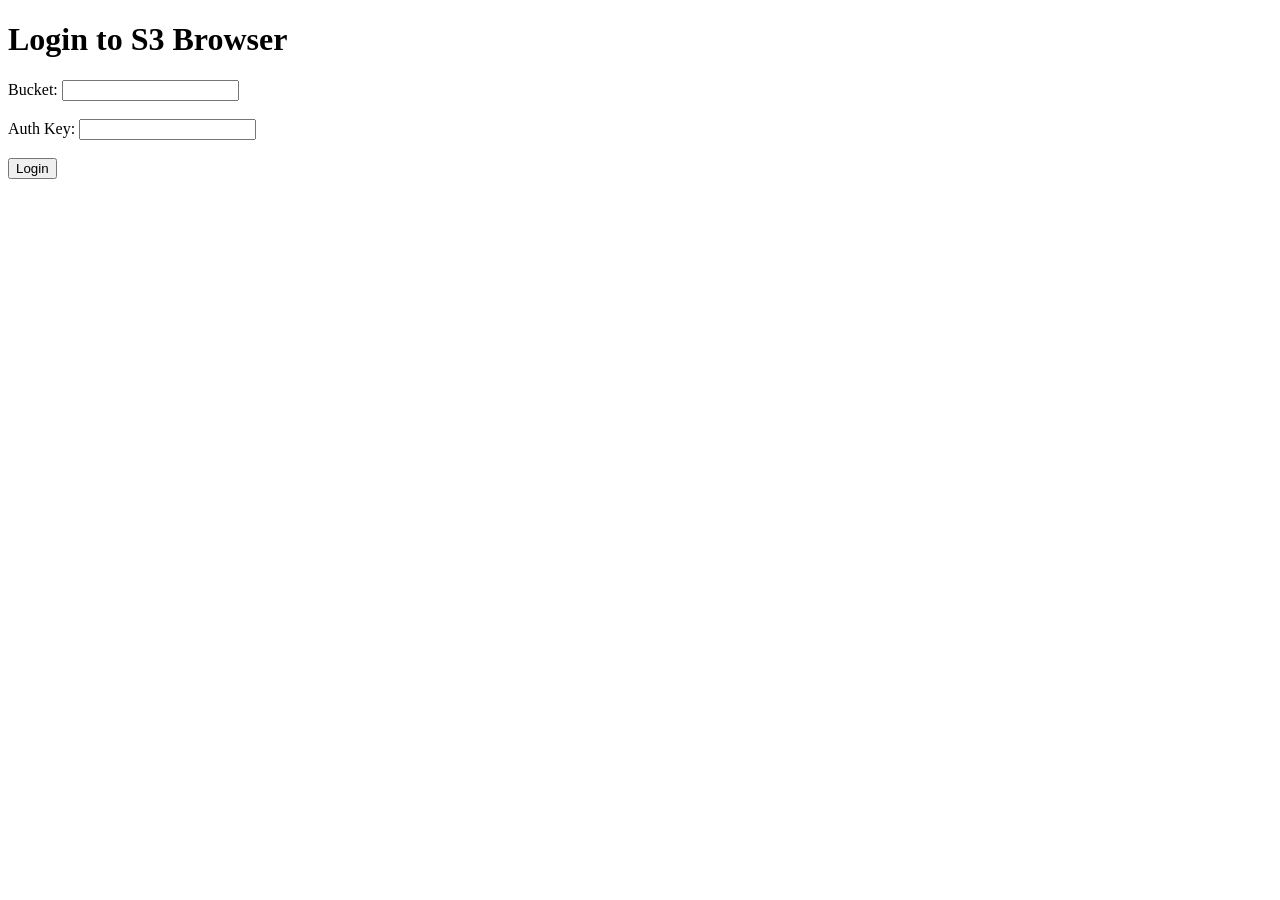
<file: templates/login.html>
<!DOCTYPE html>
<html lang="en">
<head>
    <meta charset="UTF-8">
    <meta name="viewport" content="width=device-width, initial-scale=1.0">
    <title>Login</title>
</head>
<body>
    <h1>Login to S3 Browser</h1>
    <form method="POST">
        <label for="bucket">Bucket:</label>
        <input type="text" id="bucket" name="bucket" required><br><br>
        <label for="auth_key">Auth Key:</label>
        <input type="password" id="auth_key" name="auth_key" required><br><br>
        <button type="submit">Login</button>
    </form>
</body>
</html>
</file>
